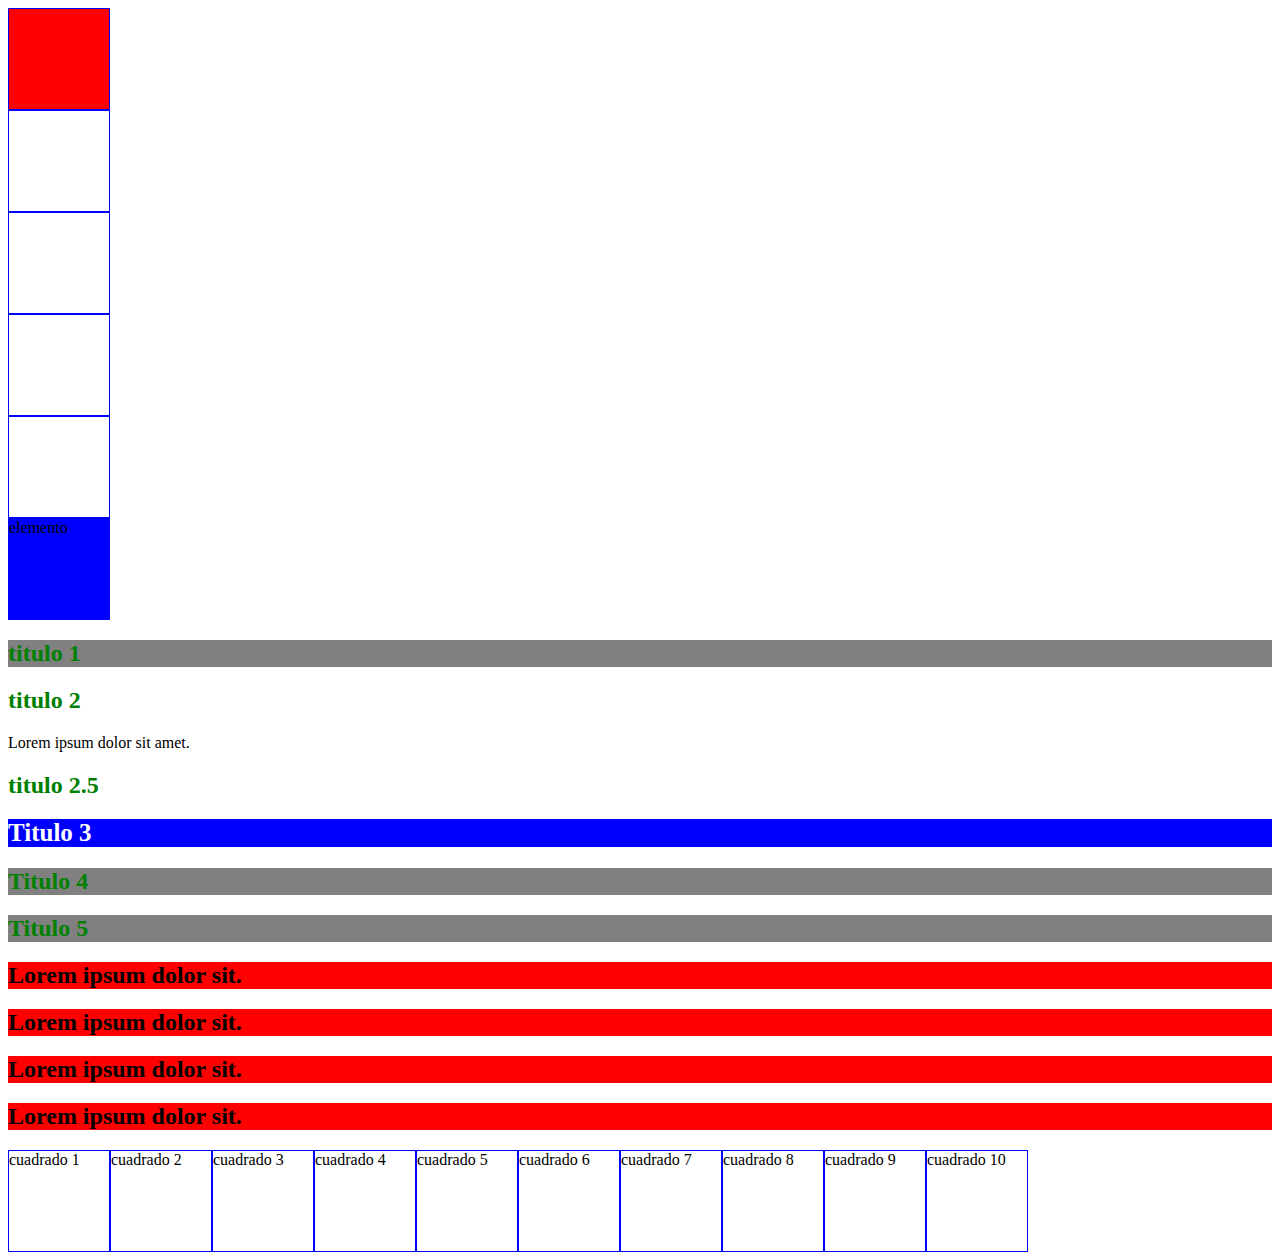
<file: s4-media-queries/index.html>
<!DOCTYPE html>
<html lang="en">

<head>
  <meta charset="UTF-8">
  <meta http-equiv="X-UA-Compatible" content="IE=edge">
  <meta name="viewport" content="width=device-width, initial-scale=1.0">
  <link rel="stylesheet" href="./css/style.css">
  <title>Document</title>
</head>

<body>


  <div class="square active red hiden"></div>
  <div class="square"></div>
  <div class="square"></div>
  <div class="square"></div>
  <div class="square"></div>
  <div class="square blue">elemento</div>

  <article class="card">
    <h2 class="title">titulo 1</h2>
    <section>
      <h2 class="title">titulo 2</h2>
      <p>Lorem ipsum dolor sit amet.</p>
      <section>
        <h2 class="title">titulo 2.5</h2>
      </section>
    </section>
    <h2 class="title">Titulo 3</h2>
    <h2 class="title">Titulo 4</h2>
    <h2 class="title">Titulo 5</h2>
  </article>

  <section class="our-products">
    <h2>Lorem ipsum dolor sit.</h2>
  </section>
  <section class="our-products">
    <h2>Lorem ipsum dolor sit.</h2>
  </section>
  <section class="our-products">
    <h2>Lorem ipsum dolor sit.</h2>
  </section>
  <section class="our-products">
    <h2>Lorem ipsum dolor sit.</h2>
  </section>


  <section class="shapes">
    <div class="square">cuadrado 1</div>
    <div class="square">cuadrado 2</div>
    <div class="square">cuadrado 3</div>
    <div class="square">cuadrado 4</div>
    <div class="square">cuadrado 5</div>
    <div class="square">cuadrado 6</div>
    <div class="square">cuadrado 7</div>
    <div class="square">cuadrado 8</div>
    <div class="square">cuadrado 9</div>
    <div class="square">cuadrado 10</div>
  </section>




</body>

</html>
</file>
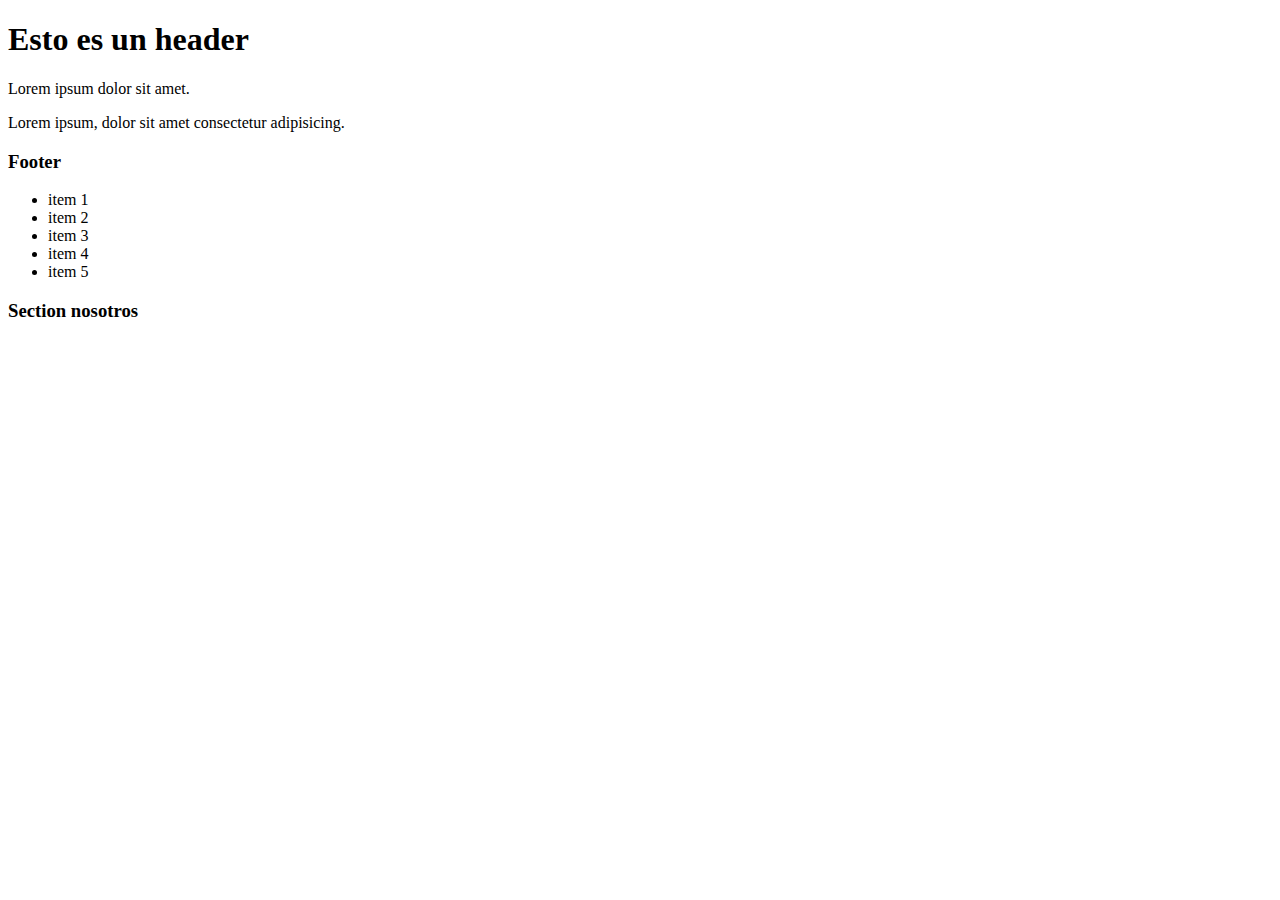
<file: s6-git/index.html>
<!DOCTYPE html>
<html lang="en">

<head>
  <meta charset="UTF-8">
  <meta http-equiv="X-UA-Compatible" content="IE=edge">
  <meta name="viewport" content="width=device-width, initial-scale=1.0">
  <title>Document</title>
</head>

<body>
  <!-- Ferdi -->
  <header>
    <h1>Esto es un header</h1>
    <p>Lorem ipsum dolor sit amet.</p>
    <p>Lorem ipsum, dolor sit amet consectetur adipisicing.</p>
  </header>

  <!-- Fer -->
  <footer>
    <h3>Footer</h3>
    <ul>
      <li>item 1</li>
      <li>item 2</li>
      <li>item 3</li>
      <li>item 4</li>
      <li>item 5</li>
    </ul>
  </footer>

  <section>
    <h3>Section nosotros</h3>
  </section>
</body>

</html>
</file>
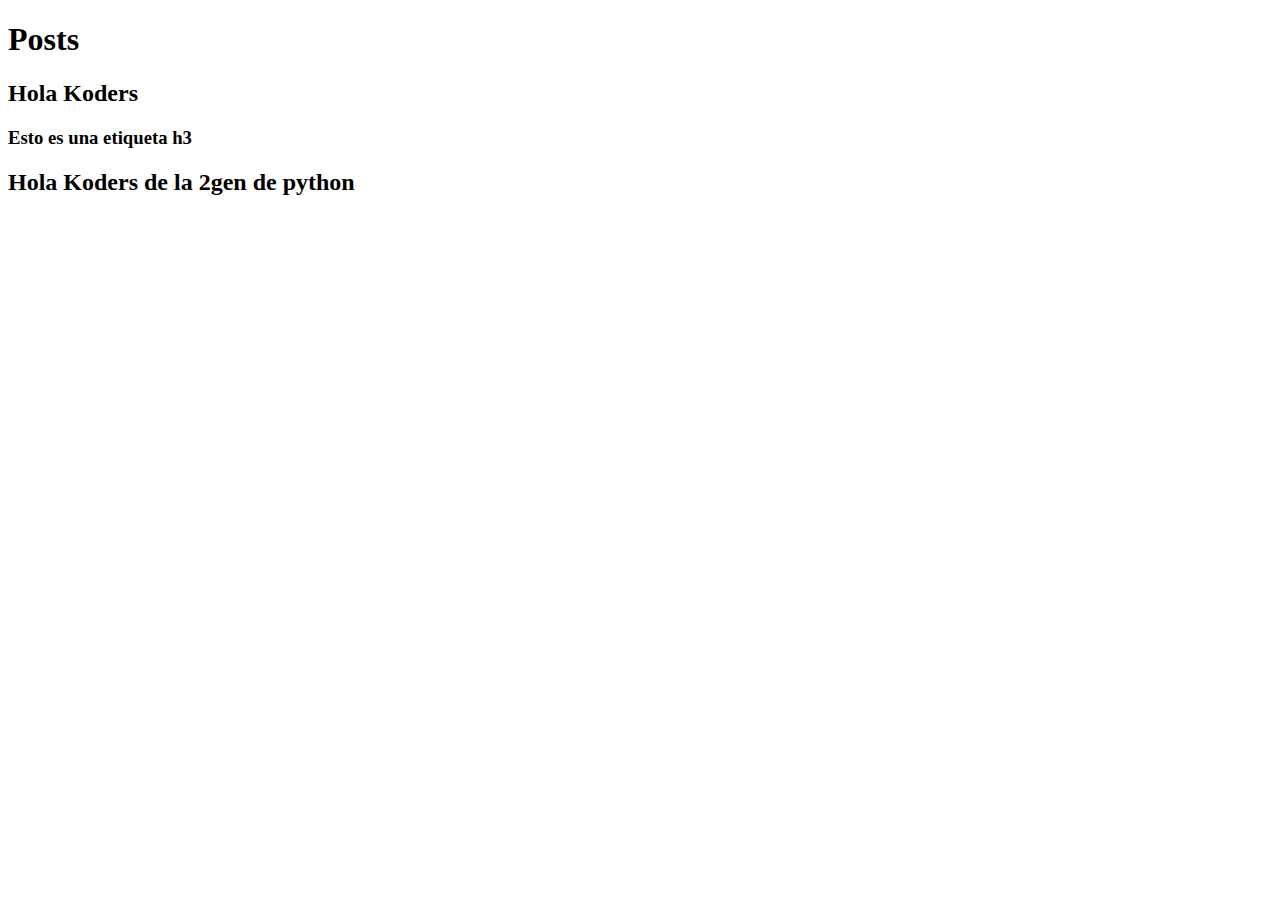
<file: s1-html/post.html>
<!DOCTYPE html>
<html lang="en">

<head>
  <meta charset="UTF-8">
  <meta http-equiv="X-UA-Compatible" content="IE=edge">
  <meta name="viewport" content="width=device-width, initial-scale=1.0">
  <title>Document</title>
</head>

<body>
  <h1>Posts</h1>
  <h2>Hola Koders</h2>
  <h3>Esto es una etiqueta h3</h3>
  <h2>Hola Koders de la 2gen de python</h2>
</body>

</html>
</file>
<file: s4-media-queries/css/style.css>
/* Mobile First */

/* .shapes {
  display: flex;
  flex-wrap: wrap;
  flex-direction: row;
  justify-content: center;
} */

/* Agrupación de Selectores */
/* .square, .circle {
  width: 200px;
  height: 200px;
  border: 1px solid #ccc;
  margin: 20px 0;
}

.circle {
  border-radius: 50%;
} */

/* @media screen and (min-width: 768px) {
  .shapes {
    justify-content: flex-start;
  }
  .square {
    background-color: pink;
    width: 250px;
    height: 250px;
    margin: 20px 20px;
  }
  .red {
    background-color: red;
  }
  .shapes:nth-last-of-type(){
    align-self: flex-end;
  }
} */

/* @media screen and (min-width: 1024px) {
  .shapes {
    width: 100%;
  }
  .square {
    border-radius: 50%;
    background-color: blue;
  }
} */


.square {
  width: 100px;
  height: 100px;
  border: 1px solid blue;
}

/* selector combinado */
.square.active {
  background-color: red;
}
.square.blue {
  background-color: blue;
}

.card h2.title {
  color: green;
}

/* Selector de hijo

seleccionar los hijos directos del primer selector

*/
.card > h2.title {
  background-color: gray;
}

/* Selector subsecuente

seleccionar el primer hermano inmediato al primer selector

*/

.card + section.our-products {
  background-color: pink;
}

/* selector hermano

*/

.card ~ section.our-products {
   background-color: red;
}

/* Pseudoclases


elemento:hover
elemento:link
elemento:visited
elemento:checked
elemento:nth-of-type()
elemento:nth-child()


*/

article.card + section.our-products:hover {
  font-size: 30px;
}

.card h2.title:nth-of-type(2) {
  font-size: 25px;
  background-color: blue;
  color: white;
}

.shapes {
  display: flex;
  flex-wrap: wrap;
}

.shapes .square:nth-of-type(2n+4):hover {
  background-color: pink;
}
</file>
